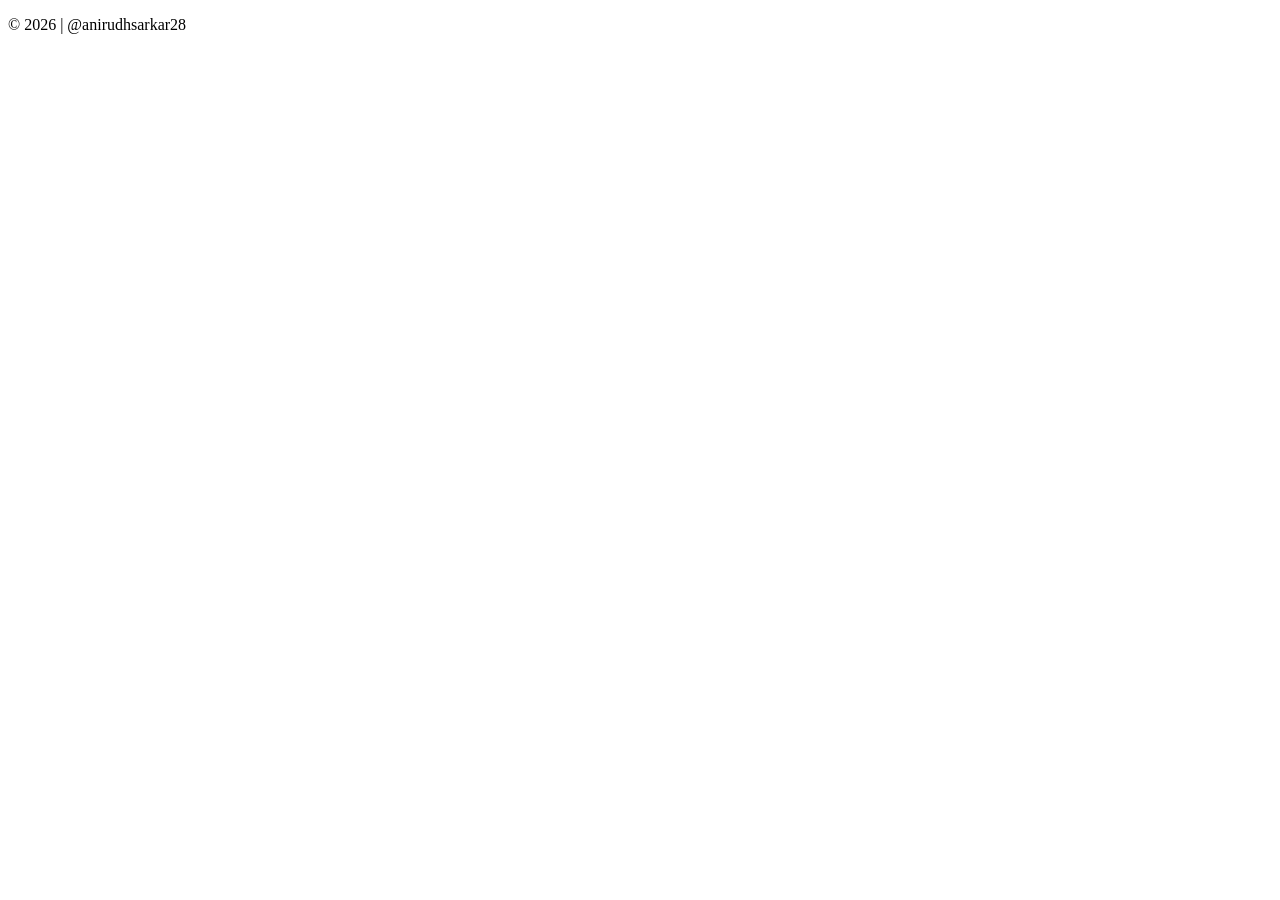
<file: components/footer.html>
<!DOCTYPE html>
<footer class="footer">
    <p class="footer-copy">© 2026   | @anirudhsarkar28</p>

    <div class="footer-socials">
        <a href="#" aria-label="GitHub">
            <i class="fa-brands fa-github"></i>
        </a>

        <a href="#" aria-label="LinkedIn">
            <i class="fa-brands fa-linkedin"></i>
        </a>

        <a href="mailto:your@email.com" aria-label="Email">
            <i class="fa-solid fa-envelope"></i>
        </a>
    </div>
</footer>
</html>
</file>
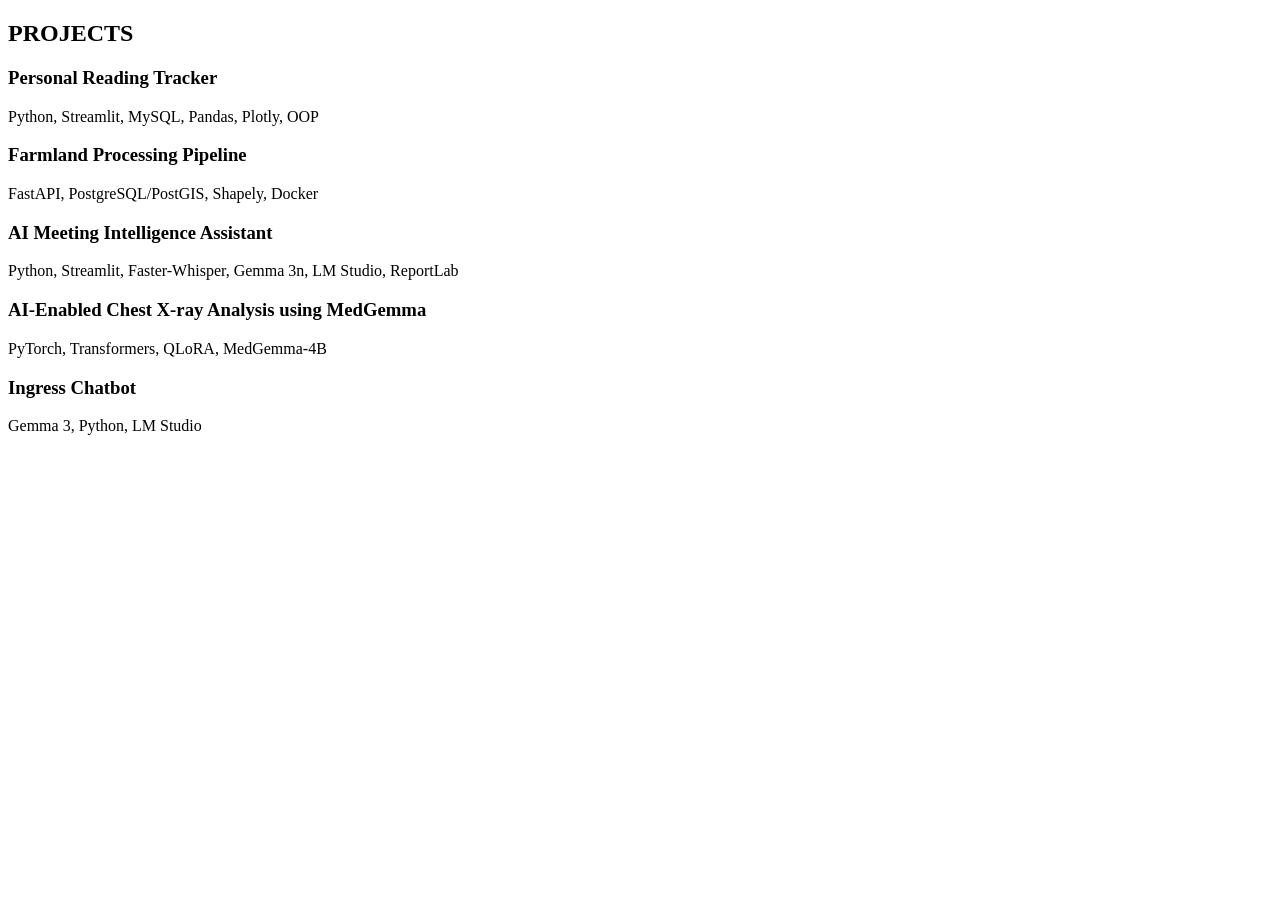
<file: components/projects.html>
<!DOCTYPE html>
<section class="projects-section" id="projects">

    <h2 class="projects-title">PROJECTS</h2>

    <div class="projects-grid">

        <div class="project-card" onclick="openModal('modal1')">
            <h3>Personal Reading Tracker</h3>
            <p>Python, Streamlit, MySQL, Pandas, Plotly, OOP</p>
        </div>

        <div class="project-card" onclick="openModal('modal2')">
            <h3>Farmland Processing Pipeline</h3>
            <p>FastAPI, PostgreSQL/PostGIS, Shapely, Docker</p>
        </div>

        <div class="project-card" onclick="openModal('modal3')">
            <h3>AI Meeting Intelligence Assistant</h3>
            <p>Python, Streamlit, Faster-Whisper, Gemma 3n, LM Studio, ReportLab</p>
        </div>

        <div class="project-card" onclick="openModal('modal4')">
            <h3>AI-Enabled Chest X-ray Analysis using MedGemma</h3>
            <p>PyTorch, Transformers, QLoRA, MedGemma-4B</p>
        </div>

        <div class="project-card" onclick="openModal('modal4')">
            <h3>Ingress Chatbot</h3>
            <p>Gemma 3, Python, LM Studio</p>
        </div>

    </div>

</section>

<!--

<div class="modal" id="modal1">
    <div class="modal-content">

        <button class="close-btn" onclick="closeModal('modal1')">
            ×
        </button>

        <h2>Personal Reading Tracker</h2>

        <p>
            A Streamlit application that transcribes meetings,
            generates summaries, and exports reports using
            Whisper and local LLMs.
        </p>

        <h3>Tech Stack</h3>
        <p>Python, Streamlit, Faster-Whisper, LM Studio, ReportLab</p>

    </div>
</div>



<div class="modal" id="modal2">
    <div class="modal-content">

        <button class="close-btn" onclick="closeModal('modal2')">
            ×
        </button>

        <h2>Virtual Trading Simulator</h2>

        <p>
            Real-time portfolio simulator allowing users
            to learn investing without risking money.
        </p>

        <h3>Tech Stack</h3>
        <p>Python, Streamlit, SQLite, Stock APIs</p>

    </div>
</div>



<div class="modal" id="modal3">
    <div class="modal-content">

        <button class="close-btn" onclick="closeModal('modal3')">
            ×
        </button>

        <h2>Medical Imaging AI</h2>

        <p>
            Fine-tuned MedGemma on chest X-ray datasets
            for medical image understanding.
        </p>

        <h3>Tech Stack</h3>
        <p>PyTorch, Hugging Face, MedGemma</p>

    </div>
</div>



<div class="modal" id="modal4">
    <div class="modal-content">

        <button class="close-btn" onclick="closeModal('modal4')">
            ×
        </button>

        <h2>Exoplanet Detection</h2>

        <p>
            Machine learning pipeline for identifying
            exoplanets from noisy astronomical light curves.
        </p>

        <h3>Tech Stack</h3>
        <p>Python, NumPy, Pandas, Scikit-Learn</p>
        <h3>Tech Stack</h3>
        <p>Python, NumPy, Pandas, Scikit-Learn</p>
        <h3>Tech Stack</h3>
        <p>Python, NumPy, Pandas, Scikit-Learn</p>

    </div>
    -->
</div>
</html>
</file>
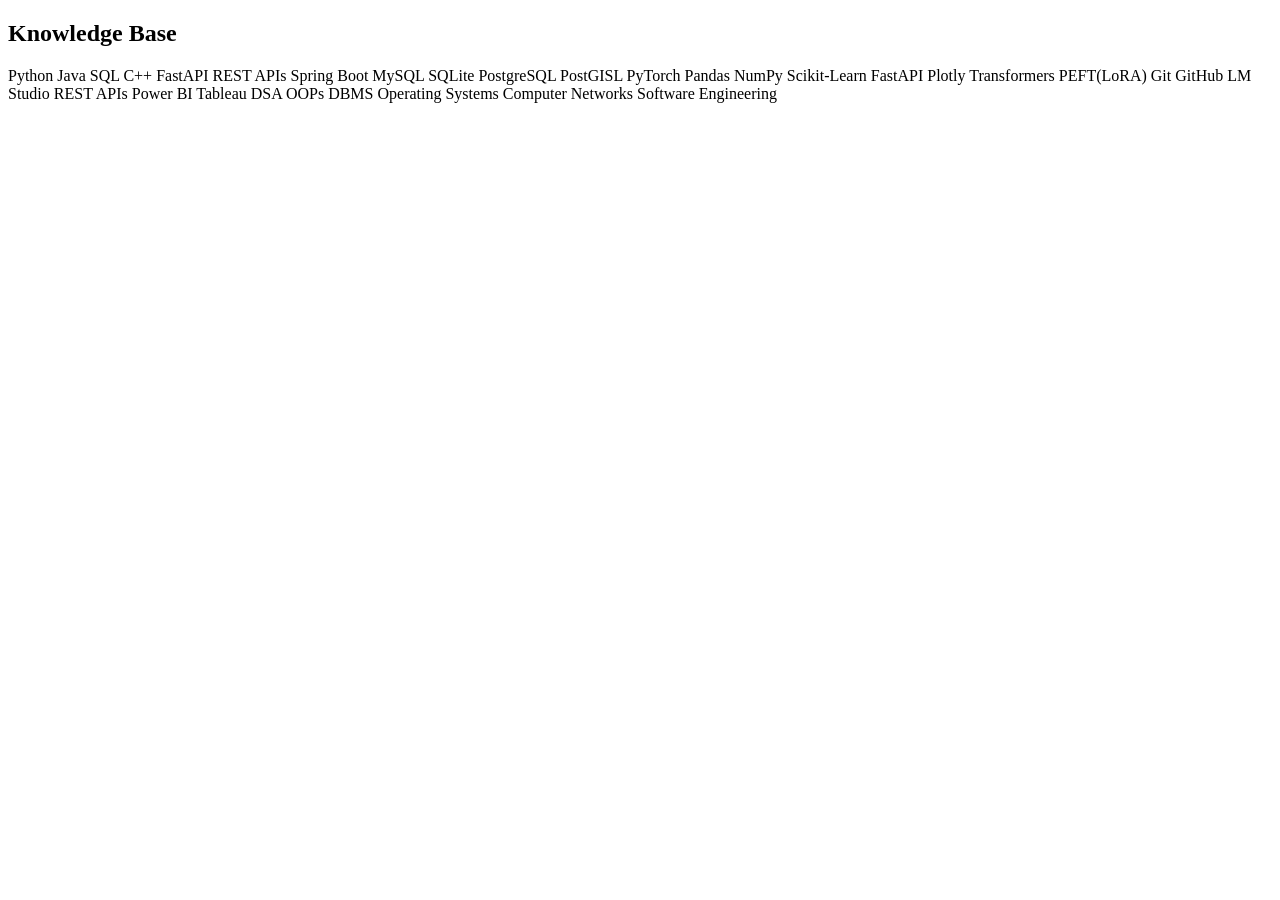
<file: components/skills.html>
<!DOCTYPE html>
<section class="skills-section" id="skills">

    <h2 class="skills-title"><strong>Knowledge Base</strong></h2>

    <div class="skills-wall">

        <span class="lang">Python</span>
        <span class="lang">Java</span>
        <span class="lang">SQL</span>
        <span class="lang">C++</span>

        <span class="backend">FastAPI</span>
        <span class="backend">REST APIs</span>
        <span class="backend">Spring Boot</span>

        <span class="db">MySQL</span>
        <span class="db">SQLite</span>
        <span class="db">PostgreSQL</span>
        <span class="db">PostGISL</span>

        <span class="ai">PyTorch</span>
        <span class="ai">Pandas</span>
        <span class="ai">NumPy</span>
        <span class="ai">Scikit-Learn</span>
        <span class="ai">FastAPI</span>
        <span class="ai">Plotly</span>
        <span class="ai">Transformers</span>
        <span class="ai">PEFT(LoRA)</span>

        <span class="tools">Git</span>
        <span class="tools">GitHub</span>
        <span class="tools">LM Studio</span>
        <span class="tools">REST APIs</span>
        <span class="tools">Power BI</span>
        <span class="tools">Tableau</span>

        <span class="core">DSA</span>
        <span class="core">OOPs</span>
        <span class="core">DBMS</span>
        <span class="core">Operating Systems</span>
        <span class="core">Computer Networks</span>
        <span class="core">Software Engineering</span>

    </div>

</section>
</html>
</file>
